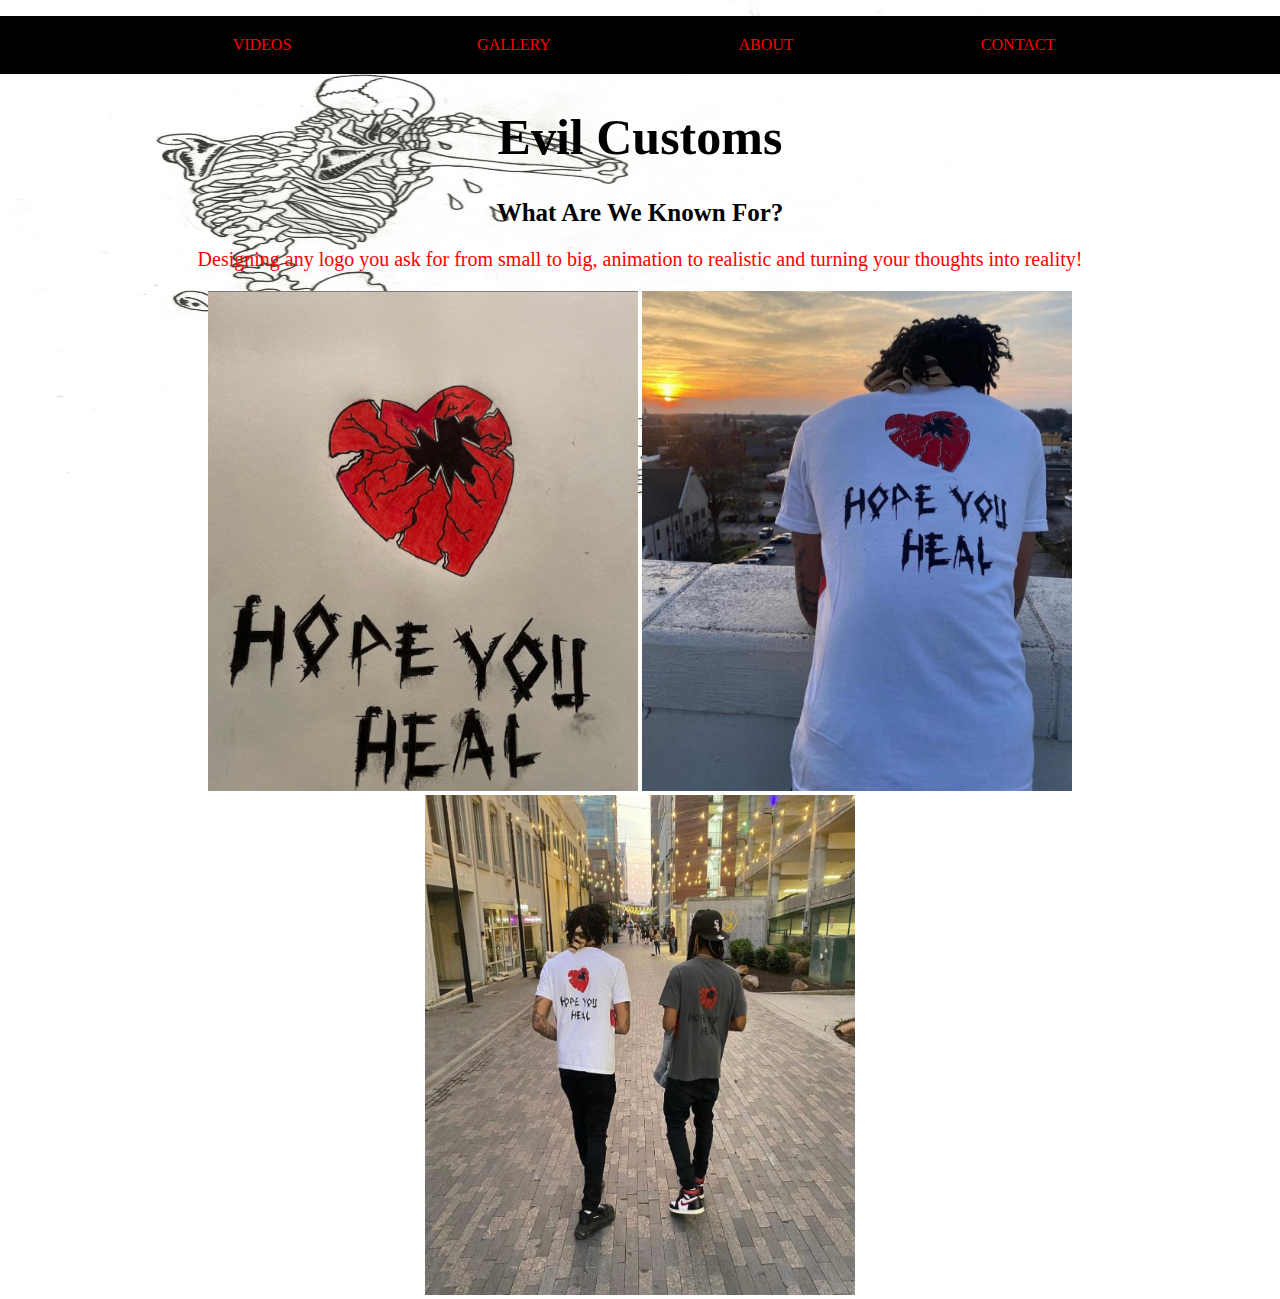
<file: index.html>
<!DOCTYPE html>
<html lang="en">
<head>
    <meta name="viewport"
    content="width=device-width, initial-scale=1.0">
    <title>Evil Customs</title>
    <!--Stylesheet-->
    <link rel="stylesheet" href="style.css">  


</head>
<div>
<nav>
    <ul>                                                                                                                                                                                                                                                                                                                                                                                                                                   
        <li><a href="videos.html">VIDEOS</a></li>
        <li><a href="gallery.html">GALLERY</a></li>
        <li><a href="about.html">ABOUT</a></li>
        <li><a href="contact.html">CONTACT</a></li> 
    </ul>
</nav>
</div>

<h1>Evil Customs</h1>


<body>
<div>
<h2>What Are We Known For?</h2>
<p>Designing any logo you ask for from small to big, animation to realistic and turning your thoughts into reality!</p>
</div>

<img src="images1/hope you heal drawing.jpeg" atl="piture of heart rough draft">
<img src="images1/hope you heal 2.jpeg" atl="picture of logo on a shirt">
<img src="images1/hope you heal final.jpeg" atl="final stage of the heart">
    

</body>




</html>
</file>
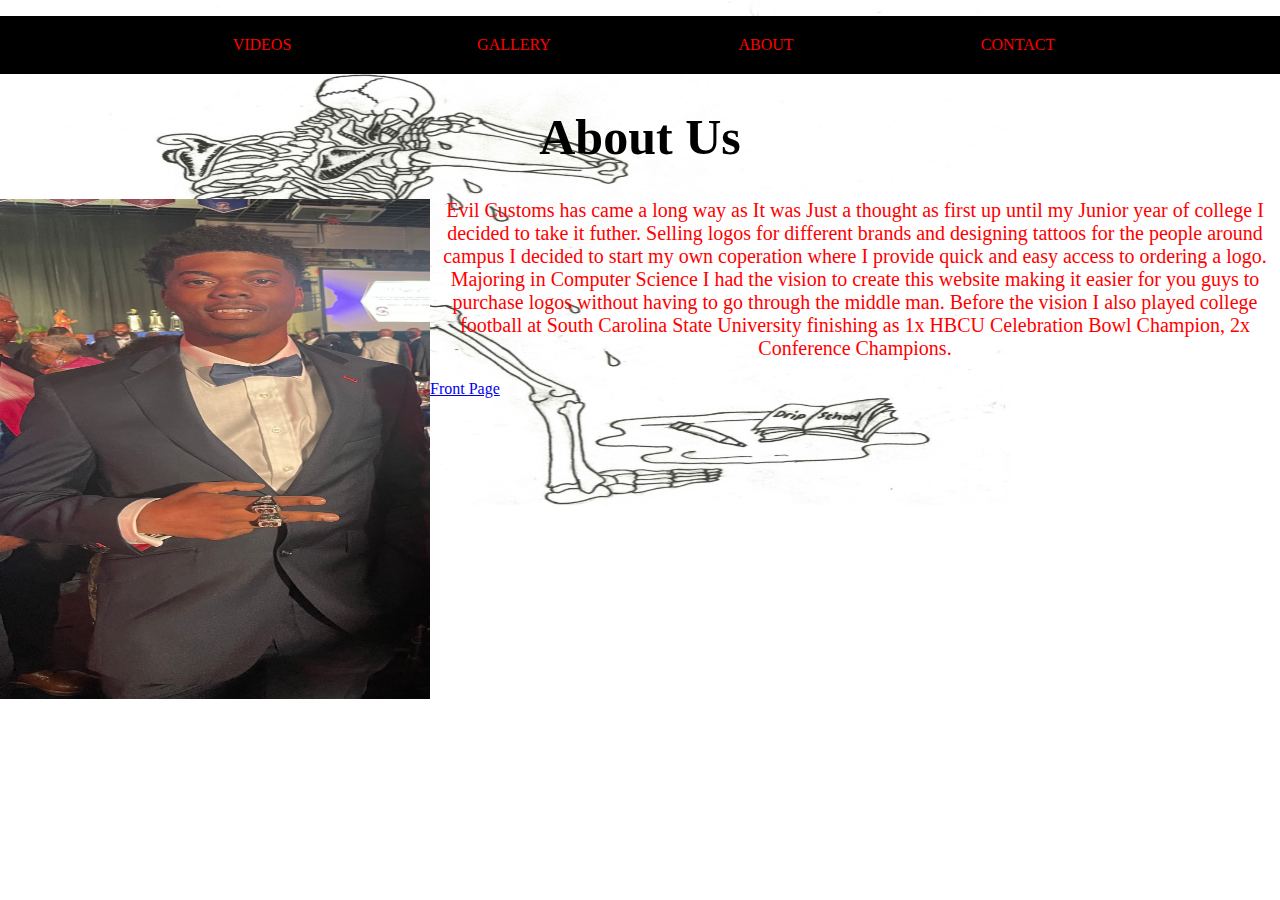
<file: about.html>
<!DOCTYPE html>
<html lang="en">
<head>
    <meta name="viewport"
    content="width=device-width, initial-scale=1.0">
    <title>Evil Customs</title>
    <!--Stylesheet-->
    <link rel="stylesheet" href="style.css">  


</head>
<div>
    <nav>
        <ul>
            <li><a href="videos.html">VIDEOS</a></li>
            <li><a href="gallery.html">GALLERY</a></li>
            <li><a href="about.html">ABOUT</a></li>
            <li><a href="contact.html">CONTACT</a></li> 
        </ul>
    </nav>
    </div>
<body>
<h1>About Us</h1>
<div class="about-image">
    <img src="images1/me.jpeg"atl="picture of me">
</div>

<p>Evil Customs has came a long way as It was Just a thought as first up until my Junior year of college I decided to take it futher. Selling logos for different brands and designing tattoos for the people around campus I decided to start my own coperation where I provide quick and easy access to ordering a logo. Majoring in Computer Science I had the vision to create this website making it easier for you guys to purchase logos without having to go through the middle man. Before the vision I also played college football at South Carolina State University finishing as 1x HBCU Celebration Bowl Champion, 2x Conference Champions.</p>




<footer>
    <a href="index.html">Front Page</a>
</footer>
                 

</body>


</html>
</file>
<file: style.css>
body{
    margin: 0;
    padding: 0;
    box-sizing: border-box;
    background-image: url('therealskel.jpeg');
    background-repeat: no-repeat;
    background-size: 80% 600px;
    text-align: center;
}
ul{
    padding: 20px;
}
li{
    list-style: none;
    display: inline-block;
    width: 20%;
}
h1{
    text-align: center;
    font-size: 50px;
}
nav{
    background-color: black;
}
nav li a{
    text-decoration: none;
    color: red;
}
h2{
    font-size: 25px;
    text-align: center;
}
p{
    font-size: 20px;
    text-align: center;
}
img{
    width: 430px;
    height: 500px;
    text-align: right;
}
.images li{
    max-width: 100%;
    display: inline-block;
}
h3{
    font-size: 40px;
}
.container{
    display: flex;
    flex-direction: column;
    justify-content: center;
    align-items: center;
    text-align: center;
    margin: 40px 20px 0 20px;
}
.container .box .dream{
    display: flex;
    flex-direction: column;
    width: 32.5%;
}
.container .box .dream Img{
    display: flex;
    flex-direction: column;
    width: 100%;
    padding-bottom: 20px;
    border-radius: 15px;
}
.contact-form{
    width: 85%;
    max-width: 600px;
    background-color: black;
    position: absolute;
    top: 50%;
    left: 50%;
    transform: translate(-40%,-40%);
    padding: 30px 40px;
    box-sizing: border-box;
    border-radius: 8px;
    text-align: center;
    box-shadow: 0 0 20px red;
    color: white;
}
.txtb label{
    display:block ;
    text-align: left;
    text-transform: uppercase;
}
.txtb input, .txtb textarea{
    width: 100%;
    border: none;
    background: none;
    outline: none;
    font-size: 18px;
    margin-top: 6px;
}
.btn{
    display: inline-block;
    background: red;
    padding: 14px 0;
    color: white;
    text-transform: uppercase;
    cursor: pointer;
    width: 100%;
}
footer{
    text-align: left;
}
.about-image{
    float:left;
}
p{
    color: red;
}
.txtb input{
    color: white;
}


/*  responsive styles */

@media screen and (max-width: 560px){
    nav li{
        font-size: 20px;
        display: block;
        width: 100%;
        margin: 12 px 0;
    }
    
}
@media screen and (max-width: 600px){
    .images li{
        width: 100%;
        margin: 20 px auto;
        display: block;
    }
}
@media screen and (max-width: 550px){
    .video{
        width: 100%;
        margin: 20 px auto;
        display: block;
    }
}
@media screen and (max-width: 550px){
    .video{
        width: 100%;
        margin: 20 px auto;
        display: block;
    }
}
@media screen and (max-width: 550px){
    .txtb input, .txtb textarea{
        width: 100%;
    }
}
@media screen and (max-wdith: 550px){
    .contact-form{
        width: 100%;
        margin: 20 px auto;
        display: block;
    }
}
@media screen and (max-wdith: 550px){
    .about-image{
        width: 100%;
        margin: 20 px auto;
        display: block;
    }
}
</file>
